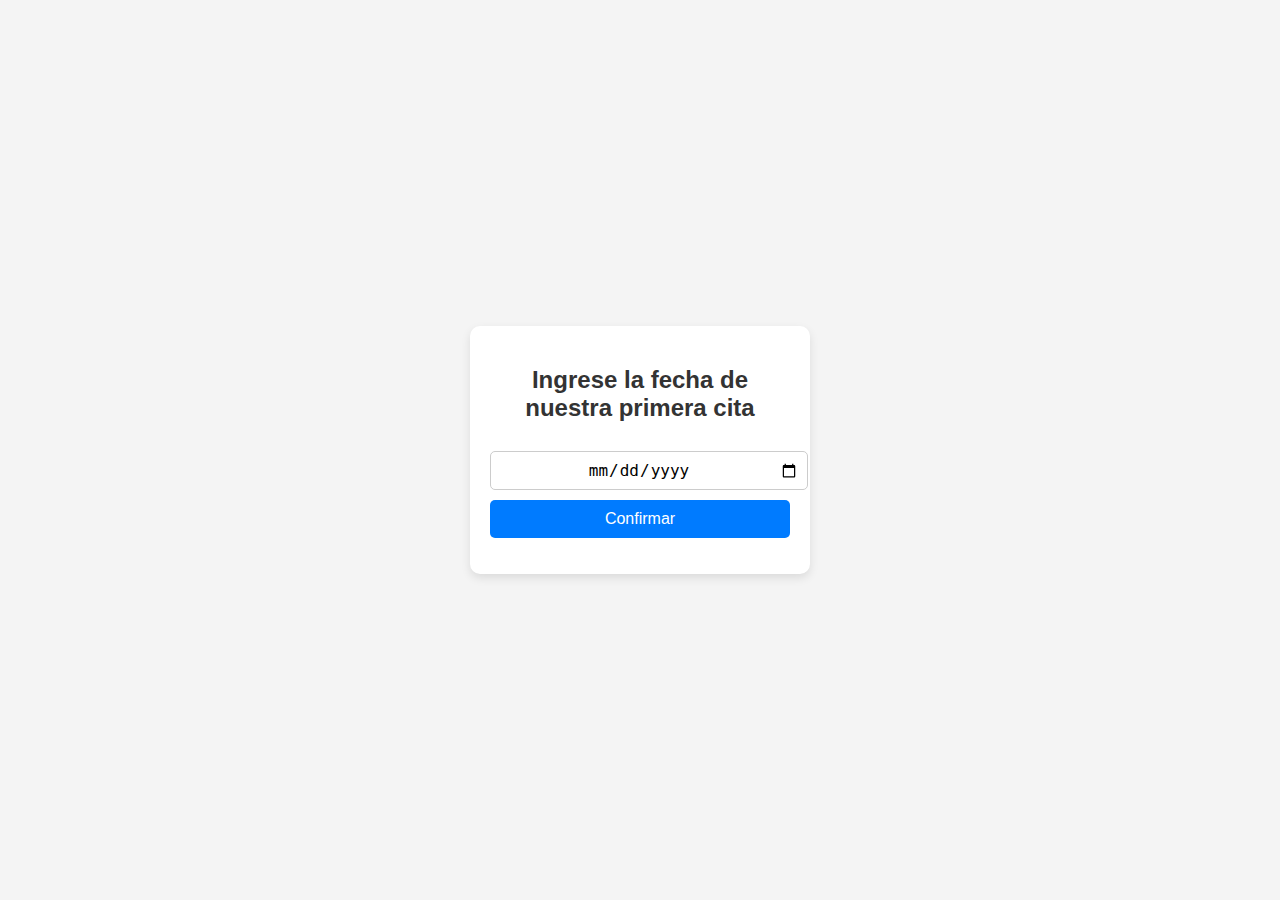
<file: Curso GRID/login.html>
<!DOCTYPE html>
<html lang="es">
<head>
    <meta charset="UTF-8">
    <meta name="viewport" content="width=device-width, initial-scale=1.0">
    <link rel="stylesheet" href="login.css">
    <title>FELIZ CUMPLE MES</title>
</head>
<body>

    <div class="container">
        <h2>Ingrese la fecha de nuestra primera cita</h2>
        <input type="date" id="fechaAniversario">
        <button class="btn" onclick="validarFecha()">Confirmar</button>
        <p class="mensaje" id="mensaje"></p>
    </div>

    <script>
        function validarFecha() {
            let fechaIngresada = document.getElementById("fechaAniversario").value;
            let mensaje = document.getElementById("mensaje");
    
            if (!fechaIngresada) {
                mensaje.innerHTML = "❌ Por favor, ingresa una fecha.";
                mensaje.className = "mensaje error";
                return;
            }
    
            // Convertir la fecha ingresada a un formato estándar YYYY-MM-DD
            let fecha = new Date(fechaIngresada);
            let dia = fecha.getUTCDate();
            let mes = fecha.getUTCMonth() + 1; // Los meses en JS van de 0 a 11, por eso sumamos 1
            let año = fecha.getUTCFullYear();
    
            // Asegurar que el formato sea DD-MM-YYYY con ceros a la izquierda
            let fechaFormateada = 
                (dia < 10 ? '0' + dia : dia) + '-' + 
                (mes < 10 ? '0' + mes : mes) + '-' + 
                año;
    
            console.log("Fecha ingresada:", fechaFormateada); // Para depuración en consola
    
            if (fechaFormateada === "28-12-2024") {
                mensaje.innerHTML = "✅ TE AMOOOOOOOOO";
                mensaje.className = "ERES MI VIDA";
    
                // Redirige a otra página después de 2 segundos
                setTimeout(function() {
                    window.location.href = "index.html"; // Cambia esto por la URL deseada
                }, 2000);
            } else {
                mensaje.innerHTML = "❌ Fecha incorrecta. No me amas.";
                mensaje.className = "PIPIPIPIPI";
            }
        }
    </script>
    

</body>
</html>
</file>
<file: Curso GRID/login.css>
body {
    font-family: 'Arial', sans-serif;
    background-color: #f4f4f4;
    display: flex;
    justify-content: center;
    align-items: center;
    height: 100vh;
    margin: 0;
}
.container {
    background: white;
    padding: 20px;
    border-radius: 10px;
    box-shadow: 0px 4px 10px rgba(0, 0, 0, 0.1);
    text-align: center;
    width: 300px;
}
h2 {
    color: #333;
}
input {
    width: 100%;
    padding: 8px;
    margin: 10px 0;
    border: 1px solid #ccc;
    border-radius: 5px;
    text-align: center;
    font-size: 16px;
}
.btn {
    background-color: #007BFF;
    color: white;
    border: none;
    padding: 10px;
    width: 100%;
    border-radius: 5px;
    font-size: 16px;
    cursor: pointer;
    transition: 0.3s;
}
.btn:hover {
    background-color: #0056b3;
}
.mensaje {
    font-size: 16px;
    margin-top: 15px;
    font-weight: bold;
}
.mensaje.correcto {
    color: #28a745; /* Verde para correcto */
}
.mensaje.error {
    color: #d9534f; /* Rojo para incorrecto */
}
</file>
